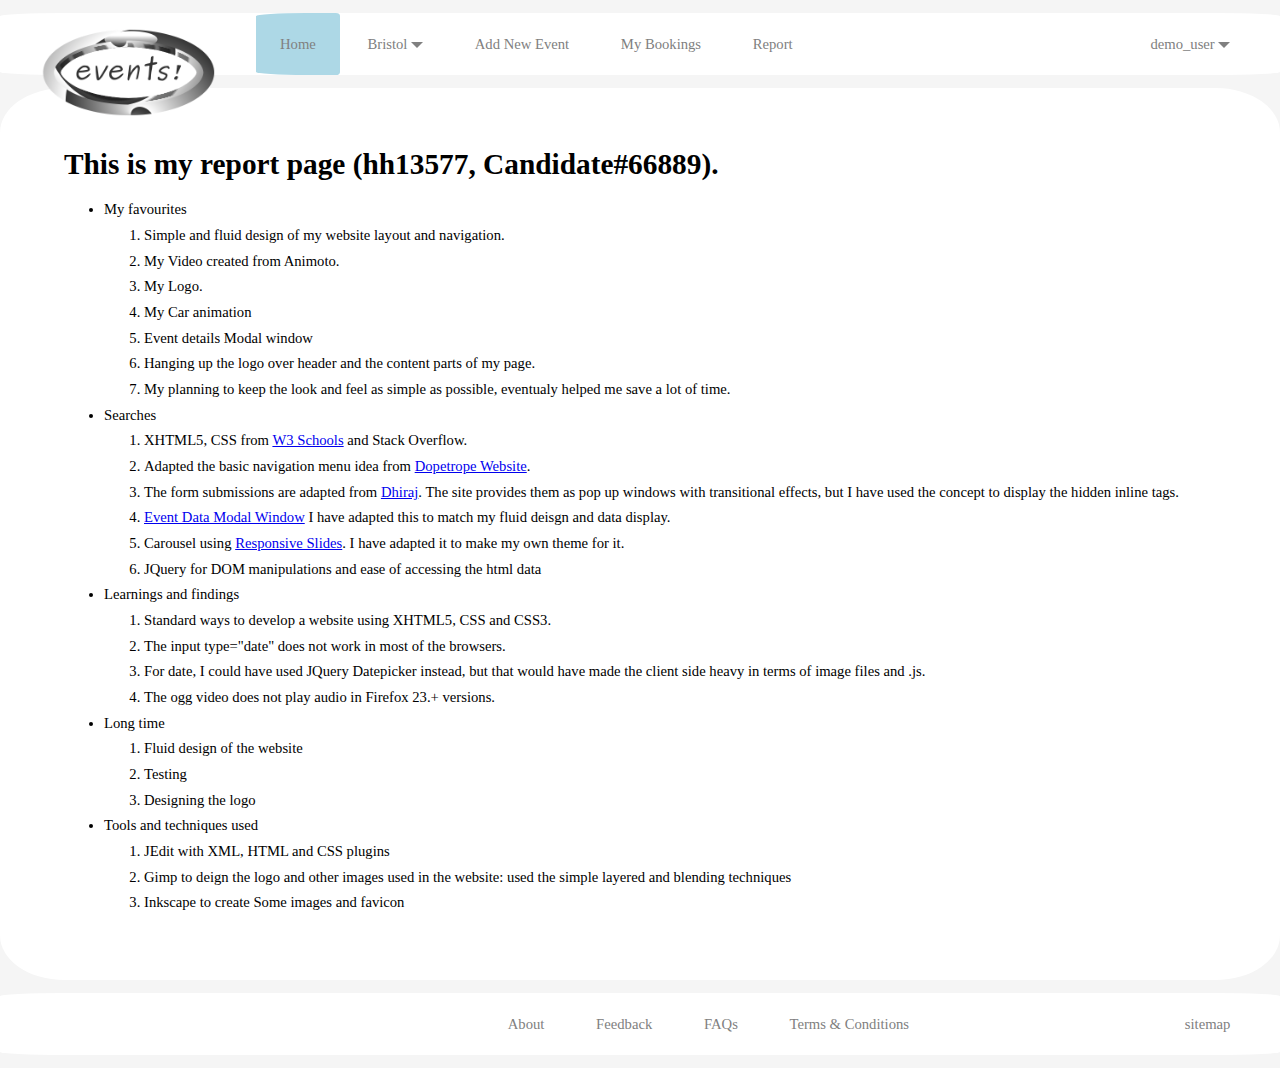
<file: report.html>
<!DOCTYPE html>
<html xmlns="http://www.w3.org/1999/xhtml" lang="en-GB" xml:lang="en-GB">
	<head>
		<meta charset="utf-8"/>
		<meta name="description" content="This is the report page"/>
		<meta name="keywords" content="report marks"/>
		<meta http-equiv="X-UA-Compatible" content="IE=edge"/> 
		<title>hh13577 - Report</title>
		<link href="./favicon.ico" rel="shortcut icon" type="image/ico"/>
		<link type="text/css" rel="stylesheet" href="./style.css"/>
		<!--[if lt IE 9]>
<script src="./html5shiv.js"></script>
<![endif]-->
	</head>
	<body>
		<section>
<!-- Header Wrapper -->
			<div id="header-wrapper">
<!-- Header -->
				<header id="header">
<!-- Logo -->
					<a href="index.html">
						<img src="./logo2.png" class="logo" alt="logo"/>
					</a>
				</header>
<!-- Nav -->
				<nav>
					<ul>
						<li class="menu-active">                                   
							<a href="index.html">Home</a>
						</li>
						<li>
							<a href="index.html#bristol">Bristol <span class="caret"></span>
							</a>
							<div>
								<ul>
									<li>
										<a href="index.html#london">London</a>
									</li>
									<li>
										<a href="index.html#manchester">Manchester</a>
									</li>
									<li>
										<a href="index.html#others">Others</a>
									</li>
								</ul>
							</div>
						</li>
						<li>
							<a href="index.html#popae" id="addevent">Add New Event</a>
						</li>
						<li>
							<a href="index.html#popmb" id="mybookings">My Bookings</a>
						</li>
						<li>
							<a href="report.html">Report</a>
						</li>
						<li>
							<a href="index.html#popac" id="account">demo_user <span class="caret"></span>
							</a>
							<div>
								<ul>
									<li>
										<a href="index.html#popln" id="loginb">Logout</a>
									</li>
								</ul>
							</div>
						</li>
					</ul>
				</nav>
			</div>
			
			<div id="content-wrapper">
				<div id="myreport">
					<h1>This is my report page (hh13577, Candidate#66889).</h1>
					<ul>
						<li>My favourites
      <ol>
        <li>Simple and fluid design of my website layout and navigation.</li>
								<li>My Video created from Animoto.</li>
								<li>My Logo.</li>
								<li>My Car animation</li>
								<li>Event details Modal window</li>
								<li>Hanging up the logo over header and the content parts of my page.</li>
								<li>My planning to keep the look and feel as simple as possible, eventualy helped me save a lot of time.</li>
							</ol>
						</li>

						<li>Searches
      <ol>
        <li>XHTML5, CSS from <a href="http://www.w3schools.com/" target="_blank">W3 Schools</a> and Stack Overflow.</li>
								<li>Adapted the basic navigation menu idea from <a href="http://html5up.net/dopetrope" target="_blank">Dopetrope Website</a>.</li>
								<li>The form submissions are adapted from <a href="http://dhirajkumarsingh.wordpress.com/2013/10/19/css3-modal-window-popups-sliding-forms-with-fancybox-effect/" target="_blank">Dhiraj</a>. The site provides them as pop up windows with transitional effects, but I have used the concept to display the hidden inline tags.</li>
								<li>
									<a href="http://cameronbaney.com/2012/07/26/pure-html5css3-responsive-modal-window" target="_blank">Event Data Modal Window</a> I have adapted this to match my fluid deisgn and data display.</li>
								<li>Carousel using <a href="http://responsiveslides.com/" target="_blank">Responsive Slides</a>. I have adapted it to make my own theme for it.</li>
								<li>JQuery for DOM manipulations and ease of accessing the html data</li>
							</ol>
						</li>
						<li>Learnings and findings
      <ol>
        <li>Standard ways to develop a website using XHTML5, CSS and CSS3.</li>
								<li>The input type="date" does not work in most of the browsers.</li>
								<li>For date, I could have used JQuery Datepicker instead, but that would have made the client side heavy in terms of image files and .js.</li>
								<li>The ogg video does not play audio in Firefox 23.+ versions.</li>
							</ol>
						</li>
						<li>Long time
      <ol>
        <li>Fluid design of the website</li>
								<li>Testing</li>
								<li>Designing the logo</li>
							</ol>
						</li>
						<li>Tools and techniques used
      <ol>
        <li>JEdit with XML, HTML and CSS plugins</li>
								<li>Gimp to deign the logo and other images used in the website: used the simple layered and blending techniques</li>
								<li>Inkscape to create Some images and favicon</li>
							</ol>
						</li>
					</ul>
				</div>
			</div>

<!-- Footer Wrapper -->
			<div id="footer-wrapper">
<!-- footer -->
				<footer>

<!-- Nav -->
					
					<nav>
						<ul>
							<li>
								<a onclick="construction();" id="about">About</a>
							</li>
							<li>
								<a onclick="construction();">Feedback</a>
							</li>
							<li>
								<a onclick="construction();">FAQs</a>
							</li>
							<li>
								<a onclick="construction();">Terms &amp; Conditions</a>
							</li>
							<li>
								<a onclick="construction();">sitemap</a>
							</li>
						</ul>
					</nav>
				</footer>
			</div>
		</section>
	</body>
</html>
</file>
<file: style.css>
html, body{
	height: auto;
	width: 100%;
	margin: 0;
	padding: 0;	
	font-size: 11pt;
	line-height: 175%;
	background-color: whitesmoke;
}

/* logo */
.logo{
	width: 20%;
	float: left;
	margin-top: -2%;
	cursor: pointer;
	position: absolute;
	z-index: 3;
}

/* header wrapper */
#header-wrapper {
	/*position: fixed;*/
	border-radius: 5%;
	width:100%;
	height: auto;
	top:0;
	z-index: 10;
	background: white;
}

/* content wrapper*/
#content-wrapper
{
	width: 100%;
	background-color: white;
	border-radius: 5%;
	position: relative;
	overflow: hidden;
}

/* footer wrapper */
#footer-wrapper
{
	position: relative;
	background: white;
	border-radius: 5%;
	bottom: 0pt;
	width: 100%;
	height: auto;
	text-align: center;
	
}

/* navigation */
nav {
	display: block;
	margin: 1% 2% 1% 20%;
	overflow: hidden;
	border-radius: 5%;
	
}

nav ul {
	margin: 0;
	padding: 0;
}

nav ul li {
	display: inline-block;
	list-style-type: none;
}

nav > ul > li > a > .caret {
        border-top: 5pt solid grey;
        border-right: 5pt solid transparent;
        border-left: 5pt solid transparent;
        display: inline-block;
        vertical-align: middle;
}

nav > ul > li > a {
        color: grey;
        display: block;
        line-height: 425%;
        padding: 0 24px;
        text-decoration: none;
}

nav > ul > li:hover {
	background-color: black;
	border-radius:5%;
}

nav > ul > li:hover > a {
	color: white;
}

nav > ul > li:hover > a > .caret {
	border-top-color: white;
}

nav > ul > li > div {
        background-color: black;
        border-radius: 5%;
        display: none;
        margin: 0;
        opacity: 0;
        position: absolute;
        width: 165pt;
        visibility: hidden;       
}

nav > ul > li:hover > div {
	display: block;
	opacity: 1;
	visibility: visible;
	z-index:100;
}

nav > ul > li > div ul > li {
	display: block;
}

nav > ul > li > div ul > li > a {
	color: white;
	display: block;
	padding: 12px 24px;
	text-decoration: none;
}

nav > ul > li > div ul > li:hover > a {
	background-color: grey;
	border-radius:5%;
}

nav > ul > li:last-child{
	float:right;
}

/* menu active */
.menu-active{
	background-color: lightblue;
	border-radius: 5%;
}

/* main carousel */
#mc-holder{
	width:50%;
	position: relative;
}
/* next and prev */
.arrows{
	z-index: 3;
	position: absolute;
	opacity: 0.7;
	text-indent: -9999px;
	overflow: hidden;
	text-decoration: none;
	height: 32px;
	width: 32px;
}

.next{
	background-position: right top;
	background: transparent url("./next.png") no-repeat left top;
}

.prev{
	background-position: right top;                               
	background: transparent url("./prev.png") no-repeat left top;
}

/* main homepage carousel nav btn positions*/
.mc-next{
	top: 65%;
        left: 45%;
        margin: 35% 35%;
}

.mc-prev{
	top: 65%;
        left: 15%;
        margin: 35% 0%;
}

/* home page video section */
#h-video {
	float: right;
	width: 50%;
	background-color: white;
	border-radius: 5%;
	position: relative;
}

#div-video{
	padding-left: 4%;
}

#welcome{
	color: grey;
	border-radius: 5px;
	padding-right: 4%;
}

#welcome h1{
	margin-bottom: -15px;
	text-align: center;
}

#welcome p{
	line-height: 1.5em;
	padding-left: 15px;
}

.svg-holder{
	overflow: visible;
	height: 50pt;
        margin-bottom: -2%;
}

/* Event list wrapper */
#list-wrapper{
	width: 100%;
	background-color: white;
	border-radius: 5%;
	position: relative;
	overflow: hidden;	
}

.city-events header h3{
	color: grey;
	font-weight: lighter;
	text-align: center;
}

.city-events header h2{
	margin-right: 25%;
	margin-left: 5%;
	color: grey;
	font-weight: lighter;
	max-width: 45%;
}

.latest-events{
	color: grey;
	overflow:hidden;
}

.latest-events-img{
	width: 100%;
	cursor:pointer;
}


.useracc-img{
	width: 30%;
	cursor:pointer;
}

.latest-events div{
	float:left;
	width: 30%;
	margin-left: 3%;
}

.buttons{
	cursor: pointer;
	padding: 1% 2%;
	border: none;
	background-color: lightblue;
	border-radius: 10%;
	position: relative;
	left: 47%;
	color: grey;
}

.buttons:hover{
	background-color:black;
	color:white;
}

.learn-more{
	float: left;
	margin-top: -15%;
	margin-left: 20%;
}

/* show and hide */
.show{
	display:inline-block;
}

.hide{
	display:none;
}

/* sort */
.sortdate {
	margin-left: 63%;
	margin-bottom: auto;
	color: grey;
	border-radius: 5%;
	line-height: 150%;
	margin-top: -3%;
}

.sortdate input{
	width: 120pt;
}

.sortcity{
	margin: -3% 0% 0% 52%;
	color: grey;
	position: absolute;
	width: 10%;
	border-radius: 10%;
	border: none;
	height: 17.5pt;
}

.sortdate-btn{
	float: right;
	margin-right: 10%;
	margin-top: -2%;
	background-color: lightblue;
	border: none;
	border-radius: 10%;
	line-height: 165%;
	cursor:pointer;
}

#myreport{
	margin: 5%;	
}

#edesc{
	width: 70%;
height: 50pt;
}
.vid-poster{
	background:transparent no-repeat url('./poster.png');
	background-size:100%;
	position:absolute;
    z-index:0;
}
</file>
